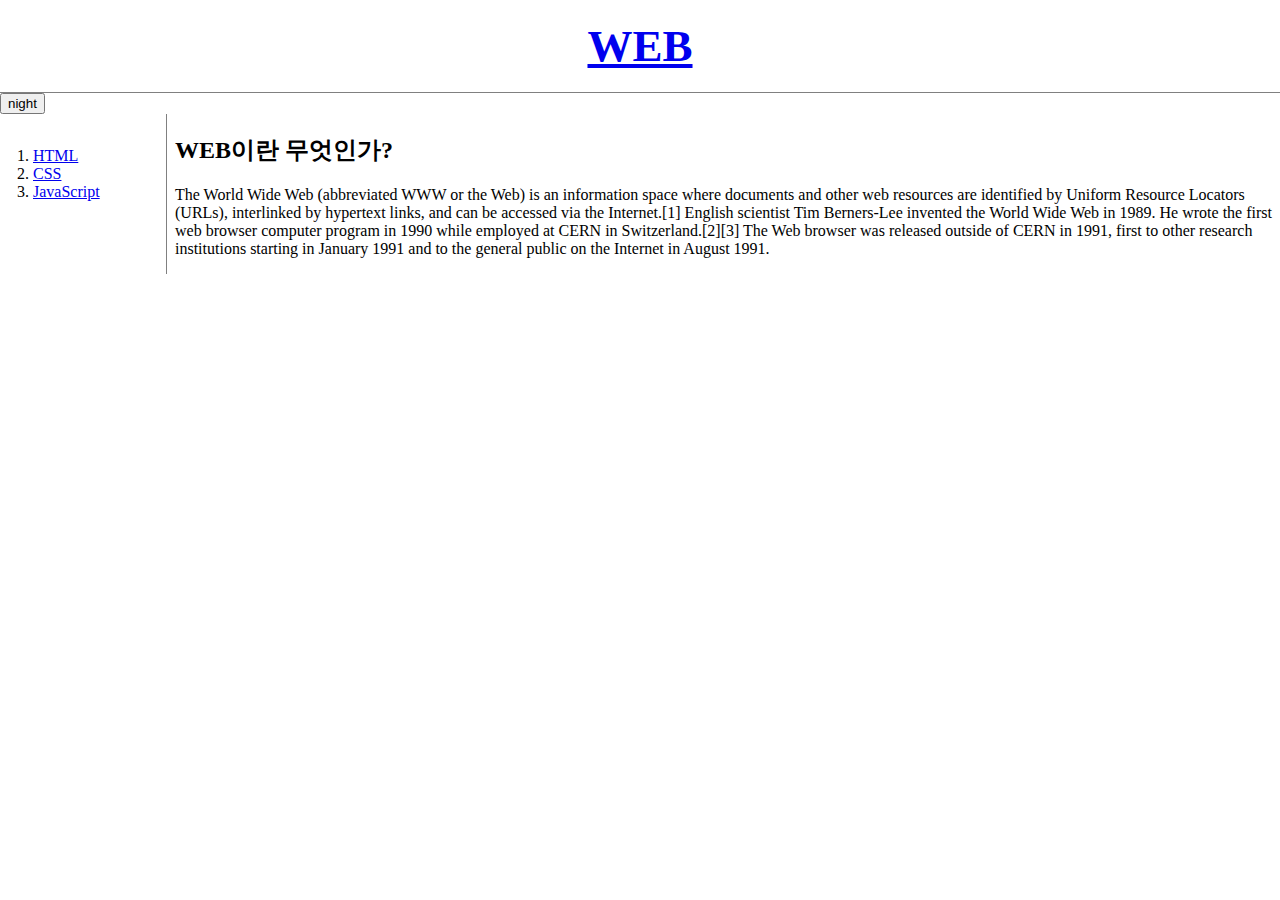
<file: index.html>
<!DOCTYPE html>
<html lang="en" dir="ltr">
  <head>
    <meta charset="utf-8">
    <title>WEB1 - WEB</title>
    <script src="color.js"></script>
    <link rel="stylesheet" href="style.css">
  </head>
  <body>
    <h1><a href="index.html">WEB</a></h1>
    <input type="button" value="night" onclick="nightDayHandler(this)">
    <div id="grid">
      <ol>
        <li><a href="1.html">HTML</a></li>
        <li><a href="2.html">CSS</a></li>
        <li><a href="3.html">JavaScript</a></li>
      </ol>
      <div id="article">
        <h2>WEB이란 무엇인가?</h2>
        <p>The World Wide Web (abbreviated WWW or the Web) is an information space where documents and other web resources are identified by Uniform Resource Locators (URLs), interlinked by hypertext links, and can be accessed via the Internet.[1] English scientist Tim Berners-Lee invented the World Wide Web in 1989. He wrote the first web browser computer program in 1990 while employed at CERN in Switzerland.[2][3] The Web browser was released outside of CERN in 1991, first to other research institutions starting in January 1991 and to the general public on the Internet in August 1991.</p>
      </div>
    </div>
  </body>
</html>
</file>
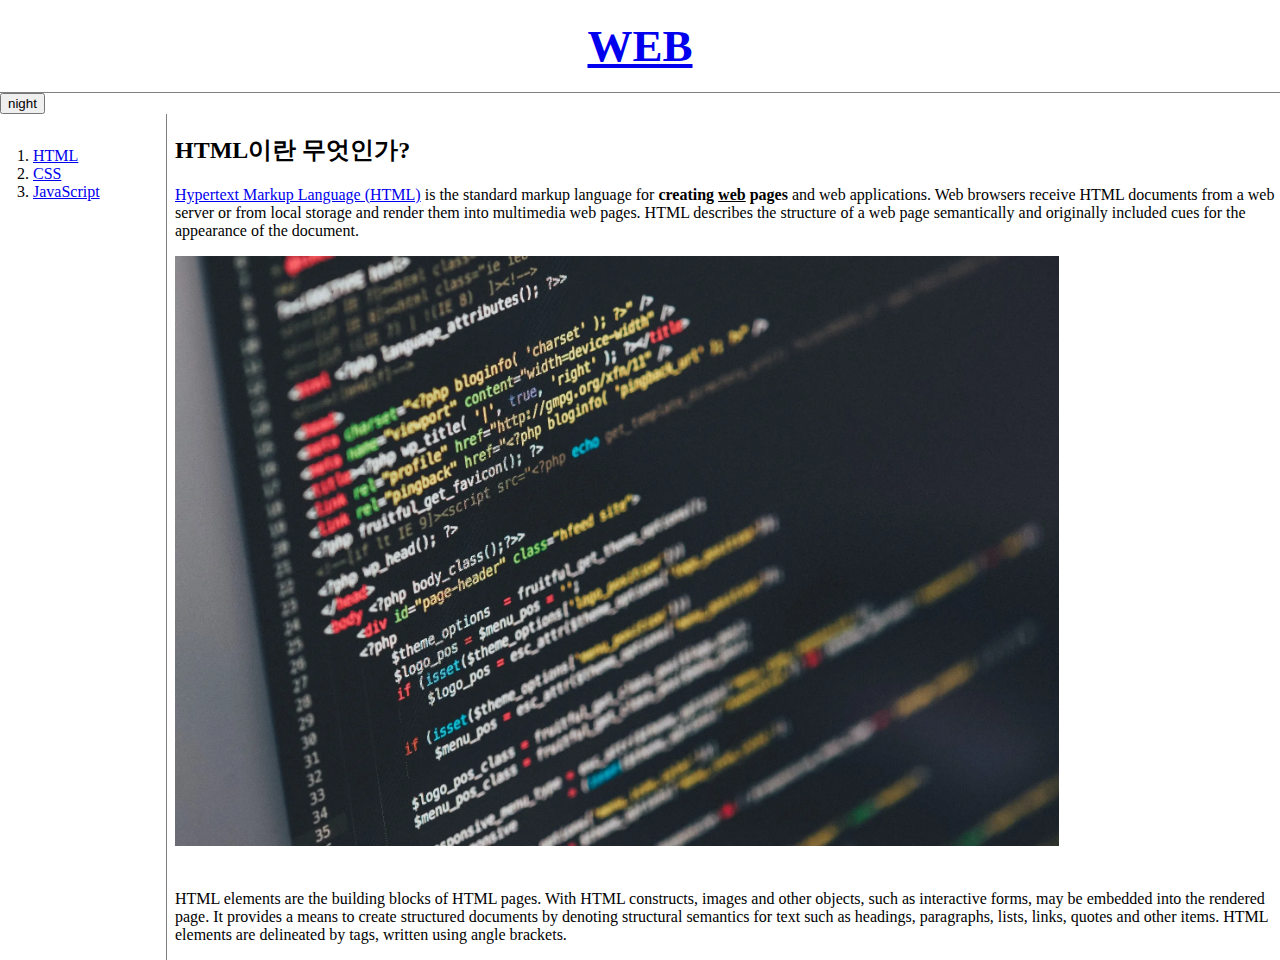
<file: 1.html>
<!DOCTYPE html>
<html lang="en" dir="ltr">
  <head>
    <meta charset="utf-8">
    <title>WEB1 - HTML</title>
    <link rel="stylesheet" href="style.css">
    <script src="color.js"></script>
  </head>
  <body>
    <h1><a href="index.html">WEB</a></h1>
    <input type="button" value="night" onclick="nightDayHandler(this)">
    <div id = "grid">
      <ol>
        <li><a href="1.html">HTML</a></li>
        <li><a href="2.html">CSS</a></li>
        <li><a href="3.html">JavaScript</a></li>
      </ol>
      <div id="article">
        <h2>HTML이란 무엇인가?</h2>
        <p><a href="https://www.w3.org/TR/2011/WD-html5-20110405/" target = “_blank” title = "HTML5 specification">Hypertext Markup Language (HTML)</a> is the standard markup language for <strong>creating <u>web</u> pages</strong> and web applications.
        Web browsers receive HTML documents from a web server or from local storage and render them into multimedia web pages. HTML describes the structure of a web page semantically and originally included cues for the appearance of the document.</p>
        <img src="coding.jpg" width="80%">
        <p style="margin-top:40px">HTML elements are the building blocks of HTML pages. With HTML constructs, images and other objects, such as interactive forms, may be embedded into the rendered page. It provides a means to create structured documents by denoting structural semantics for text such as headings, paragraphs, lists, links, quotes and other items. HTML elements are delineated by tags, written using angle brackets.</p>
      </div>
    </div>
  </body>
</html>
</file>
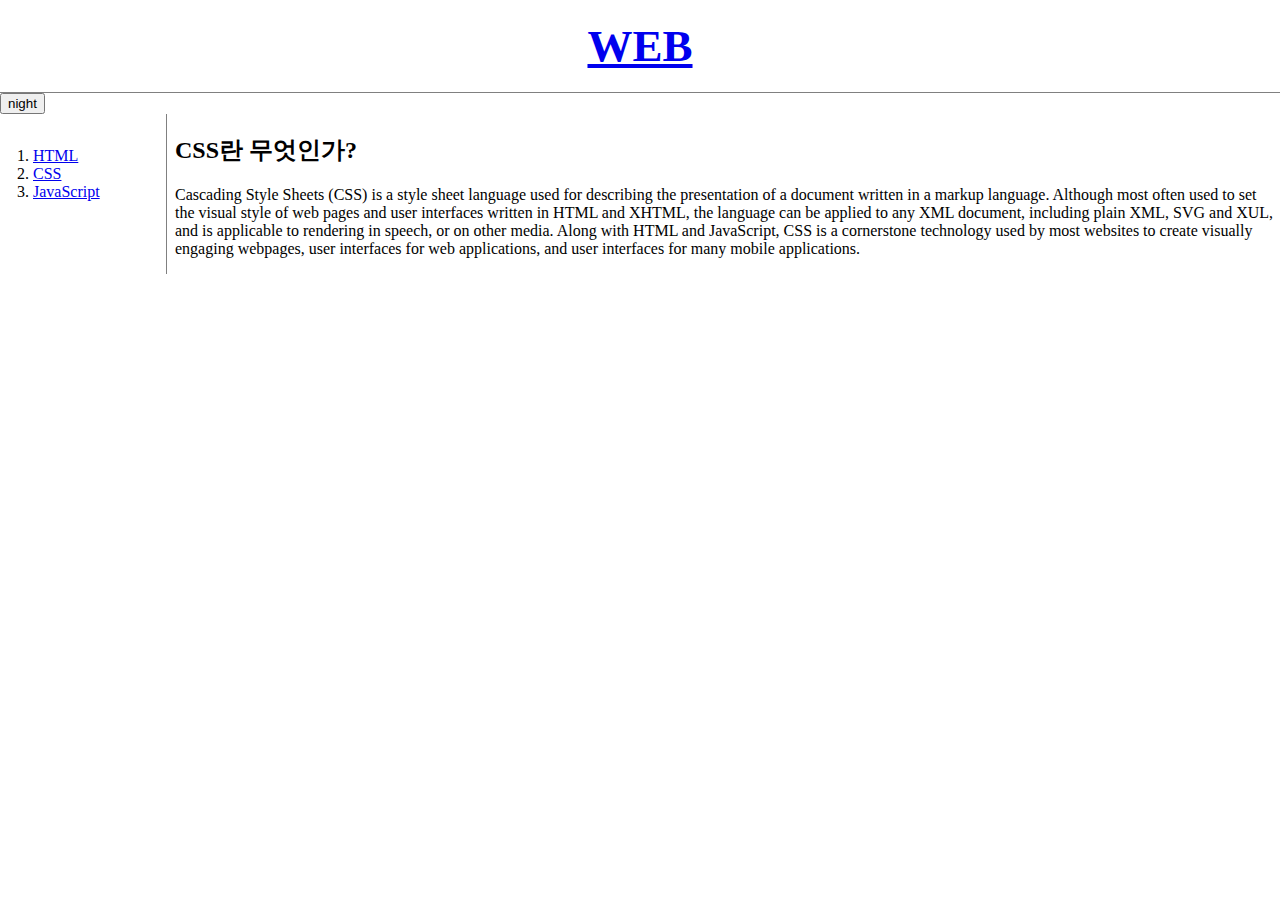
<file: 2.html>
<!DOCTYPE html>
<html lang="en" dir="ltr">
  <head>
    <meta charset="utf-8">
    <title>WEB1 - CSS</title>
    <link rel="stylesheet" href="style.css">
    <script src="color.js"></script>
  </head>
  <body>
    <h1><a href="index.html">WEB</a></h1>
    <input type="button" value="night" onclick="nightDayHandler(this)">
    <div id="grid">
      <ol>
        <li><a href="1.html">HTML</a></li>
        <li><a href="2.html">CSS</a></li>
        <li><a href="3.html" >JavaScript</a></li>
      </ol>
      <div id="article">
        <h2>CSS란 무엇인가?</h2>
        <p>Cascading Style Sheets (CSS) is a style sheet language used for describing the presentation of a document written in a markup language. Although most often used to set the visual style of web pages and user interfaces written in HTML and XHTML, the language can be applied to any XML document, including plain XML, SVG and XUL, and is applicable to rendering in speech, or on other media. Along with HTML and JavaScript, CSS is a cornerstone technology used by most websites to create visually engaging webpages, user interfaces for web applications, and user interfaces for many mobile applications.</p>
      </div>
    </div>
  </body>
</html>
</file>
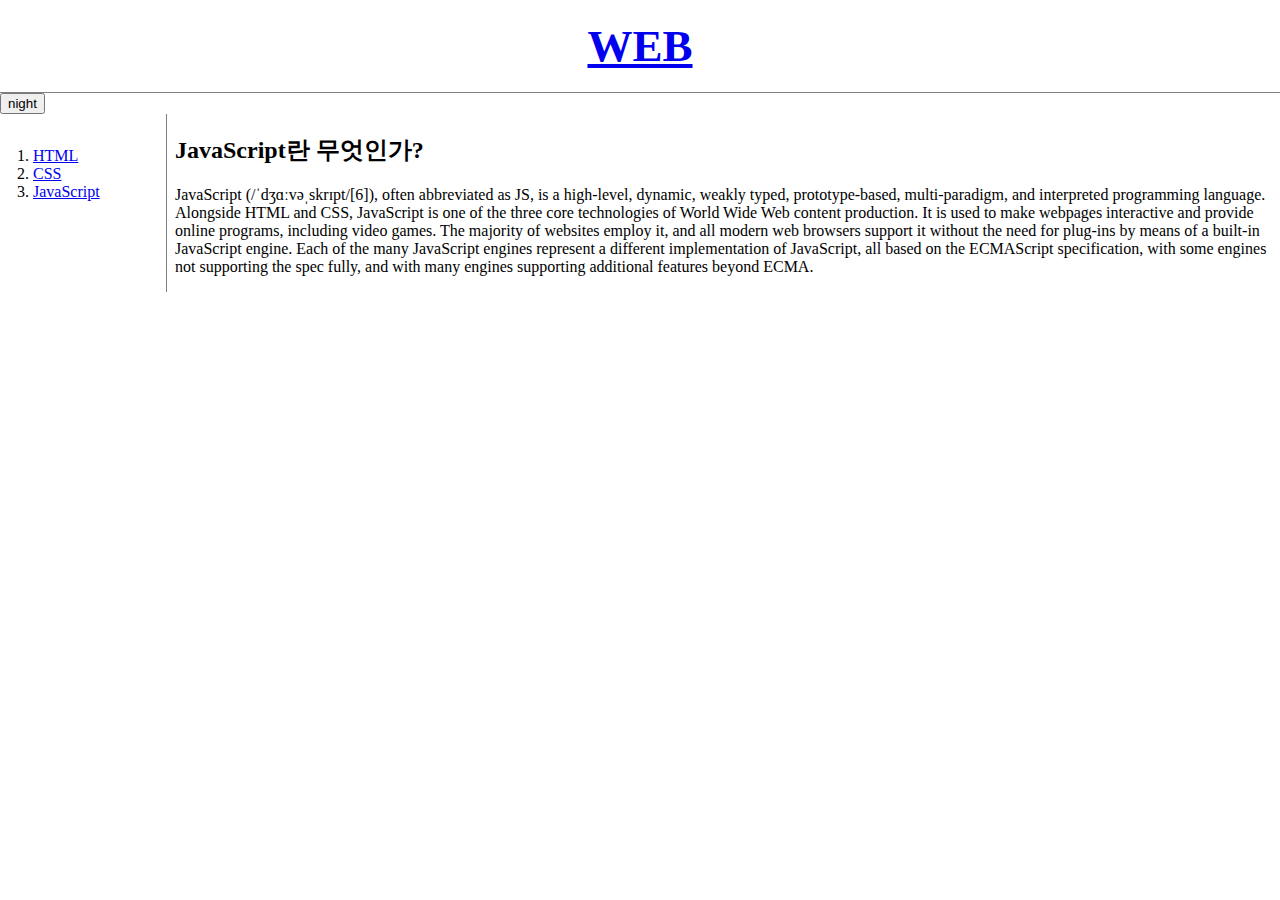
<file: 3.html>
<!DOCTYPE html>
<html lang="en" dir="ltr">
  <head>
    <meta charset="utf-8">
    <title>WEB1 - JavaScript</title>
    <link rel="stylesheet" href="style.css">
    <script src="color.js"></script>
  </head>
  <body>
    <h1><a href="index.html">WEB</a></h1>
    <input type="button" value="night" onclick="nightDayHandler(this)">
    <div id="grid">
      <ol>
        <li><a href="1.html">HTML</a></li>
        <li><a href="2.html">CSS</a></li>
        <li><a href="3.html">JavaScript</a></li>
      </ol>
      <div id="article">
        <h2>JavaScript란 무엇인가?</h2>
        <p>JavaScript (/ˈdʒɑːvəˌskrɪpt/[6]), often abbreviated as JS, is a high-level, dynamic, weakly typed, prototype-based, multi-paradigm, and interpreted programming language. Alongside HTML and CSS, JavaScript is one of the three core technologies of World Wide Web content production. It is used to make webpages interactive and provide online programs, including video games. The majority of websites employ it, and all modern web browsers support it without the need for plug-ins by means of a built-in JavaScript engine. Each of the many JavaScript engines represent a different implementation of JavaScript, all based on the ECMAScript specification, with some engines not supporting the spec fully, and with many engines supporting additional features beyond ECMA.</p>
      </div>
    </div>
  </body>
</html>
</file>
<file: style.css>
body{
  margin:0;
}
h1 {
  font-size: 45px;
  text-align: center;
  border-bottom: 1px solid gray;
  margin: 0px;
  padding: 20px;
}
#grid ol{
  border-right: 1px solid gray;
  width: 100px;
  margin: 0px;
  padding: 33px;
}
#article {
  padding-left: 25px
}
#grid {
  display: grid;
  grid-template-columns: 150px 1fr;
}
@media(max-width:800px) {
  #grid {
    display: block;
  }
  #grid ol{
    border-right: none;
  }
  h1 {
    border-bottom: none;
  }
}
</file>
